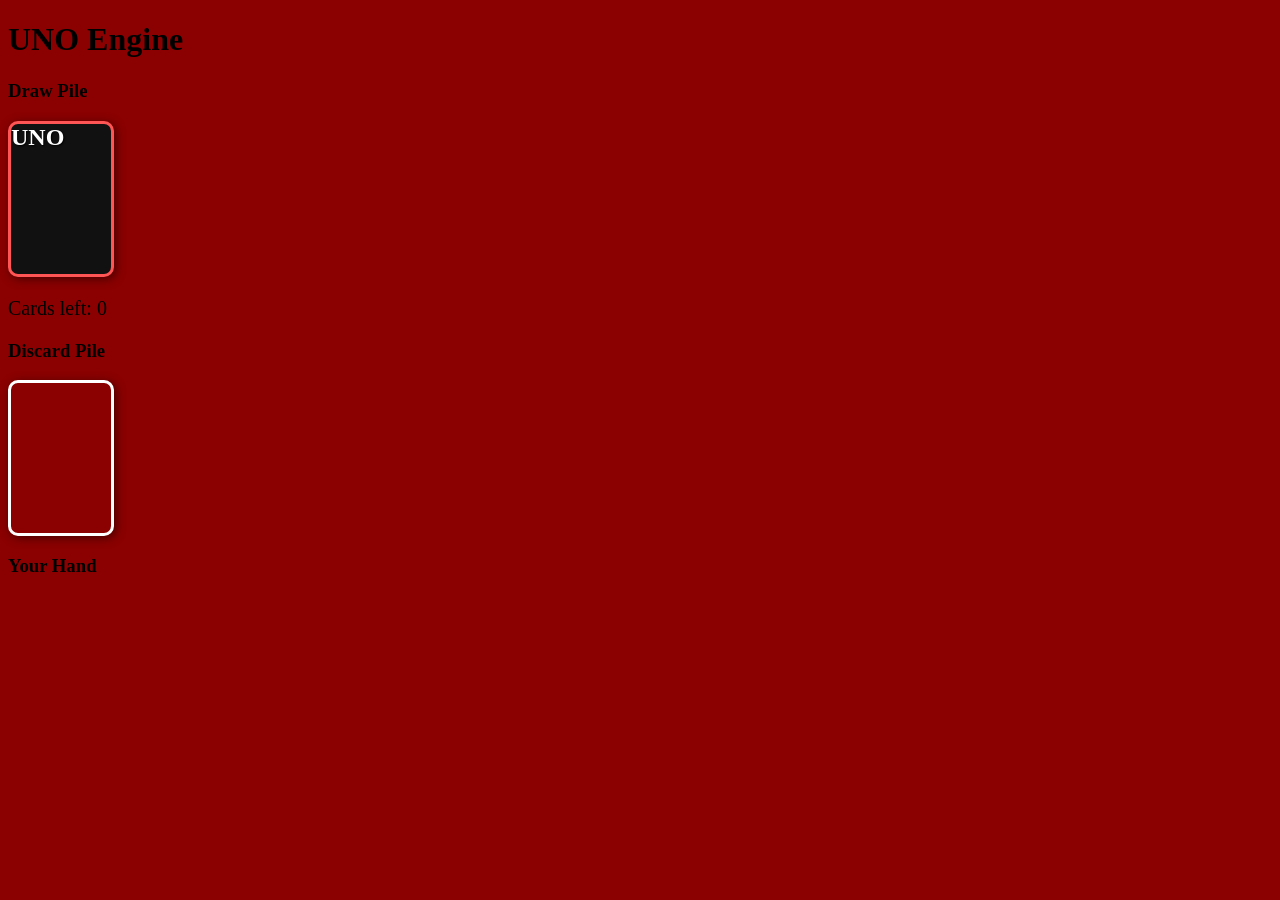
<file: index.html>
<!DOCTYPE html>
<html lang="en">
<head>
    <meta charset="UTF-8">
    <meta name="viewport" content="width=device-width, initial-scale=1.0">
    <title>JS UNO Prototype</title>
    <link rel="stylesheet" href="stylesheet.css">
</head>
<body class="bg-dark text-light">

<div class="container text-center mt-4">
    <h1 class="mb-4">UNO Engine</h1>
    
    <div class="row justify-content-center mb-5">
        <div class="col-md-3">
            <h3>Draw Pile</h3>
            <div id="draw-pile" class="uno-card card-back d-flex align-items-center justify-content-center mx-auto" onclick="drawCard()">
                <h2>UNO</h2>
            </div>
            <p class="mt-2">Cards left: <span id="deck-count">0</span></p>
        </div>
        
        <div class="col-md-3">
            <h3>Discard Pile</h3>
            <div id="discard-pile" class="uno-card d-flex align-items-center justify-content-center mx-auto">
                </div>
        </div>
    </div>

    <div class="row">
        <div class="col-12">
            <h3>Your Hand</h3>
            <div id="player-hand" class="d-flex justify-content-center flex-wrap gap-2 mt-3">
                </div>
        </div>
    </div>
</div>

<div id="color-modal" class="modal" tabindex="-1" style="display: none; background: rgba(0,0,0,0.8); position: fixed; top: 0; left: 0; width: 100%; height: 100%; z-index: 1000;">
    <div class="modal-dialog modal-dialog-centered h-100 d-flex align-items-center justify-content-center">
        <div class="modal-content bg-dark text-light border-light p-4 text-center">
            <h5 class="mb-4">Choose a Color</h5>
            <div class="d-flex justify-content-around gap-3">
                <button class="btn btn-danger rounded-circle p-4" onclick="setWildColor('red')"></button>
                <button class="btn btn-primary rounded-circle p-4" onclick="setWildColor('blue')"></button>
                <button class="btn btn-success rounded-circle p-4" onclick="setWildColor('green')"></button>
                <button class="btn btn-warning rounded-circle p-4" onclick="setWildColor('yellow')"></button>
            </div>
        </div>
    </div>
</div>

<script src="script.js"></script>

</body>
</html>
</file>
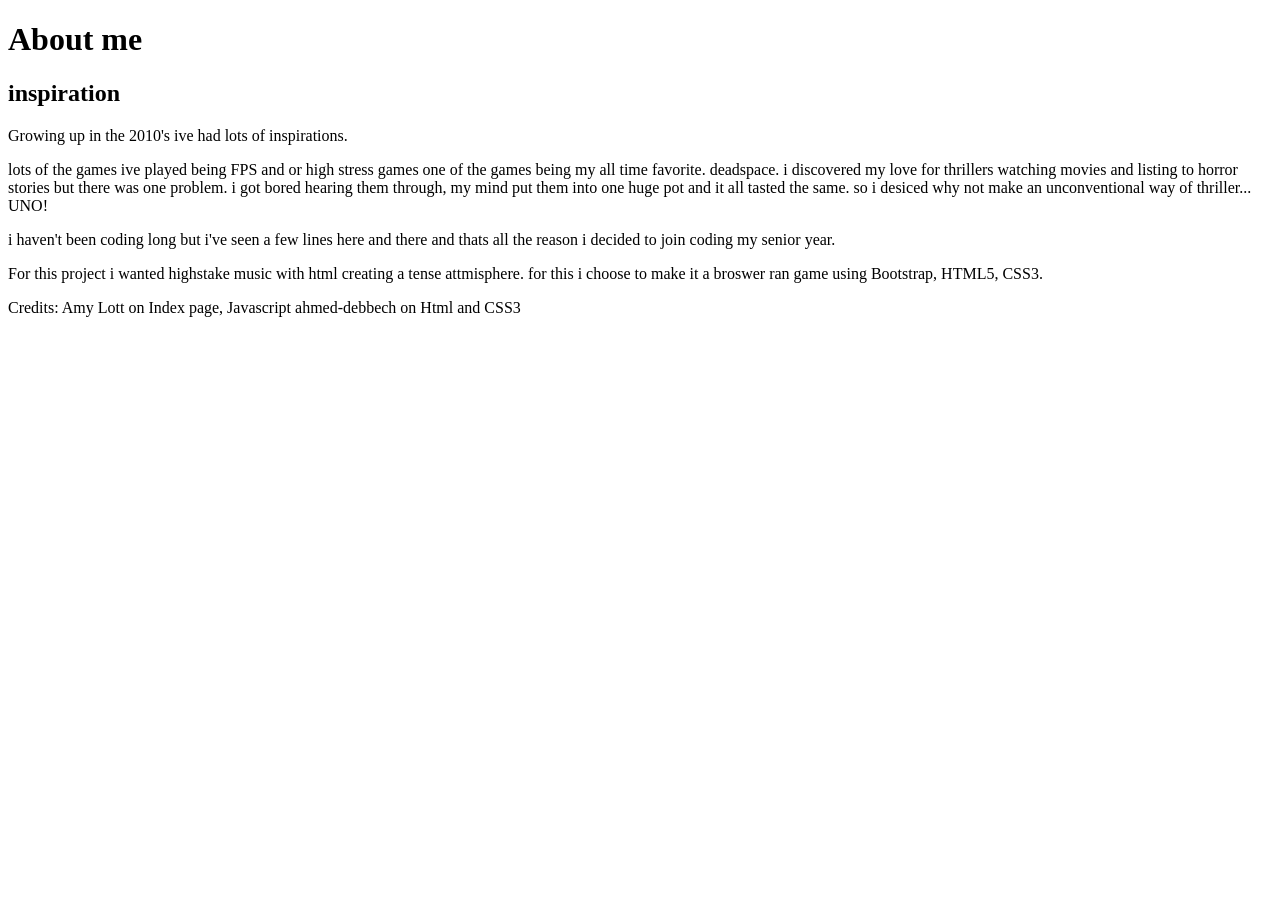
<file: aboutpage.html>
<!DOCTYPE html> 
<html>
<head>
<title>About me Page</title>
</head>
  <body>
<h1>About me</h1>
    <h2>inspiration</h2>
  <p>Growing up in the 2010's ive had lots of inspirations.</p>
    <p>lots of the games ive played being FPS and or high stress games one of the games being my all time favorite. deadspace. i discovered my love for thrillers watching movies and listing to horror stories but there was one problem. i got bored hearing them through, my mind put them into one huge pot and it all tasted the same. so i desiced why not make an unconventional way of thriller... UNO!</p>
    <p> i haven't been coding long but i've seen a few lines here and there and thats all the reason i decided to join coding my senior year. 
    </p>
    <p> For this project i wanted highstake music with html creating a tense attmisphere. for this i choose to make it a broswer ran game using Bootstrap, HTML5, CSS3. </p>

<p>
  Credits: Amy Lott on Index page, Javascript 
           ahmed-debbech on Html and CSS3
</p>
</html>

</body>
</file>
<file: stylesheet.css>
body {
  background-color: darkred;
}

h1 {
  color: black;
  text-algin: center;
}

p { 
  font-family: verdana;
  font-size: 20px;
}

.uno-card {
    width: 100px;
    height: 150px;
    border-radius: 10px;
    border: 3px solid white;
    box-shadow: 2px 2px 10px rgba(0,0,0,0.5);
    cursor: pointer;
    user-select: none;
    transition: transform 0.2s;
    color: white;
    text-shadow: 1px 1px 2px black;
}

.uno-card:hover {
    transform: translateY(-10px);
}


.uno-card h2, .uno-card h3 {
    margin: 0;
    font-weight: bold;
}


.card-red { background-color: #ff5555; }
.card-blue { background-color: #5555ff; }
.card-green { background-color: #55aa55; }
.card-yellow { background-color: #ffaa00; }
.card-wild { background-color: #333333; }
.card-back { background-color: #111111; border-color: #ff5555; cursor: pointer; }
</file>
